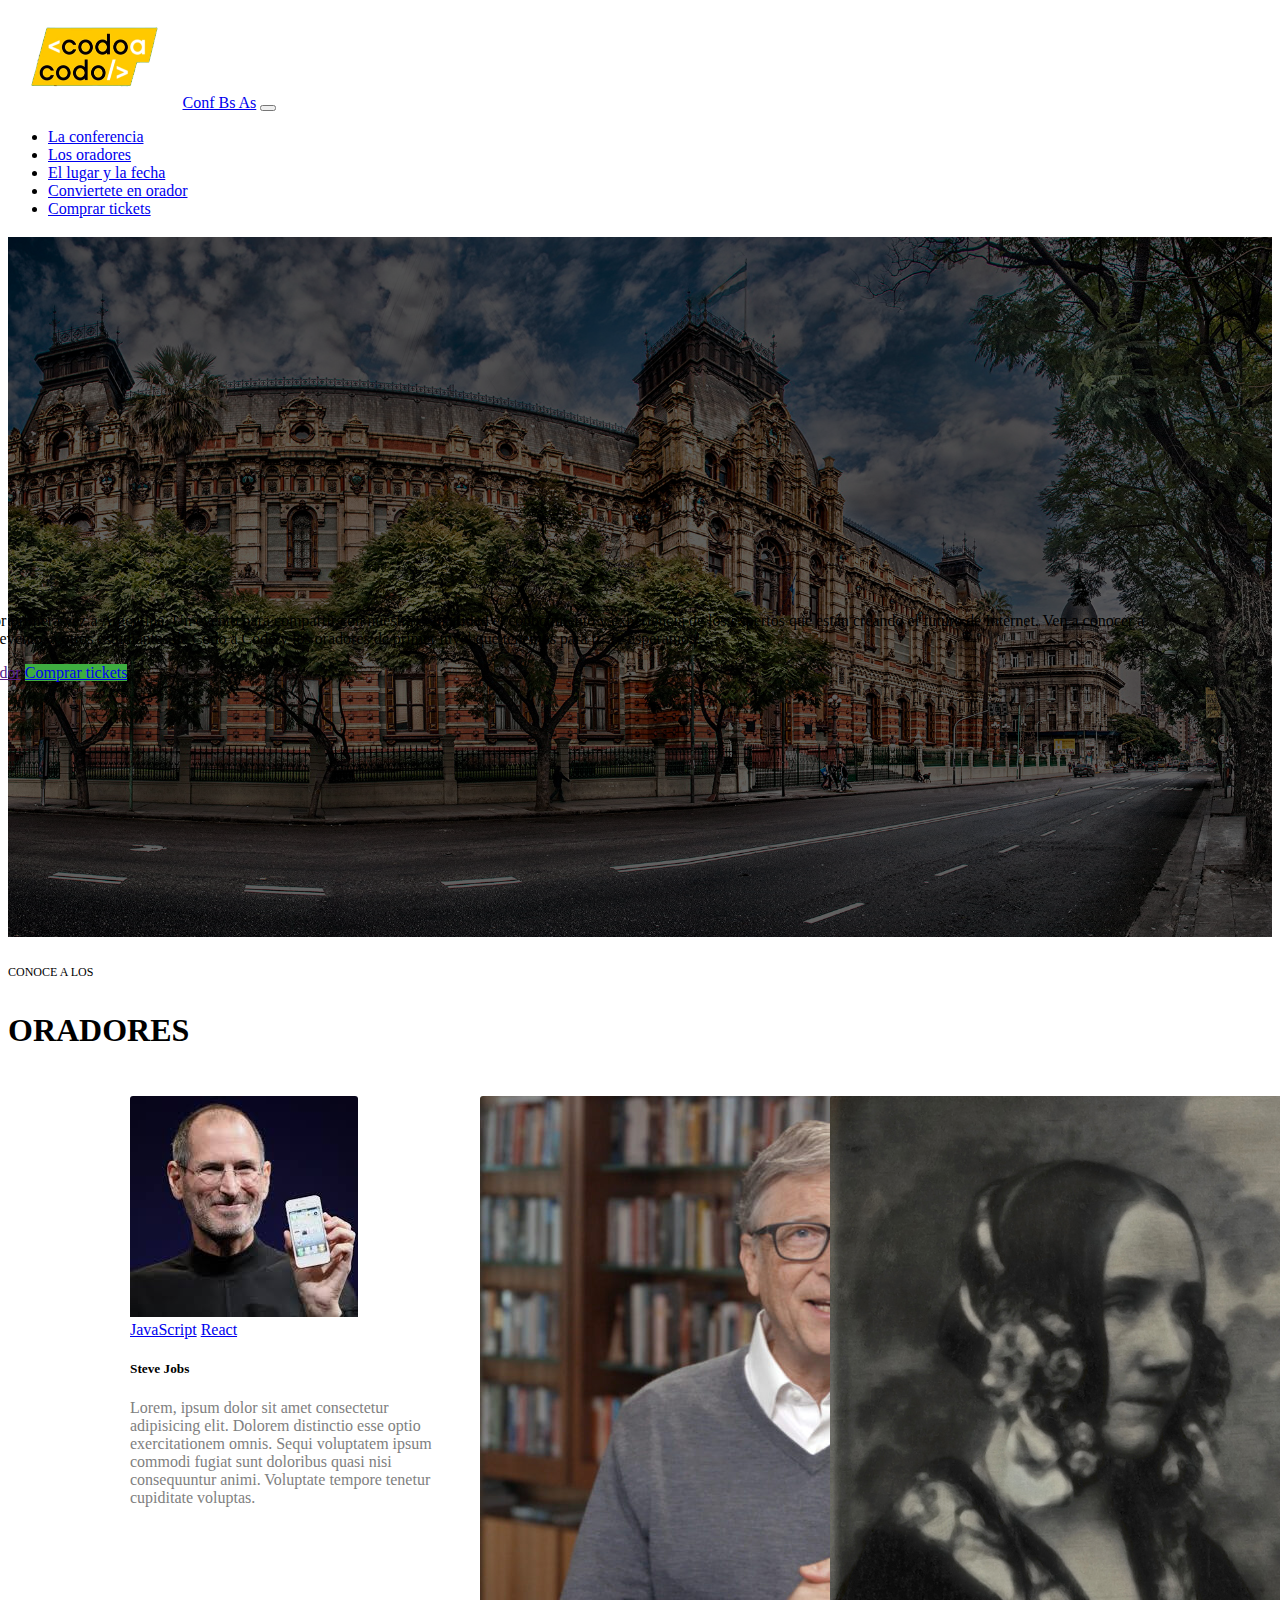
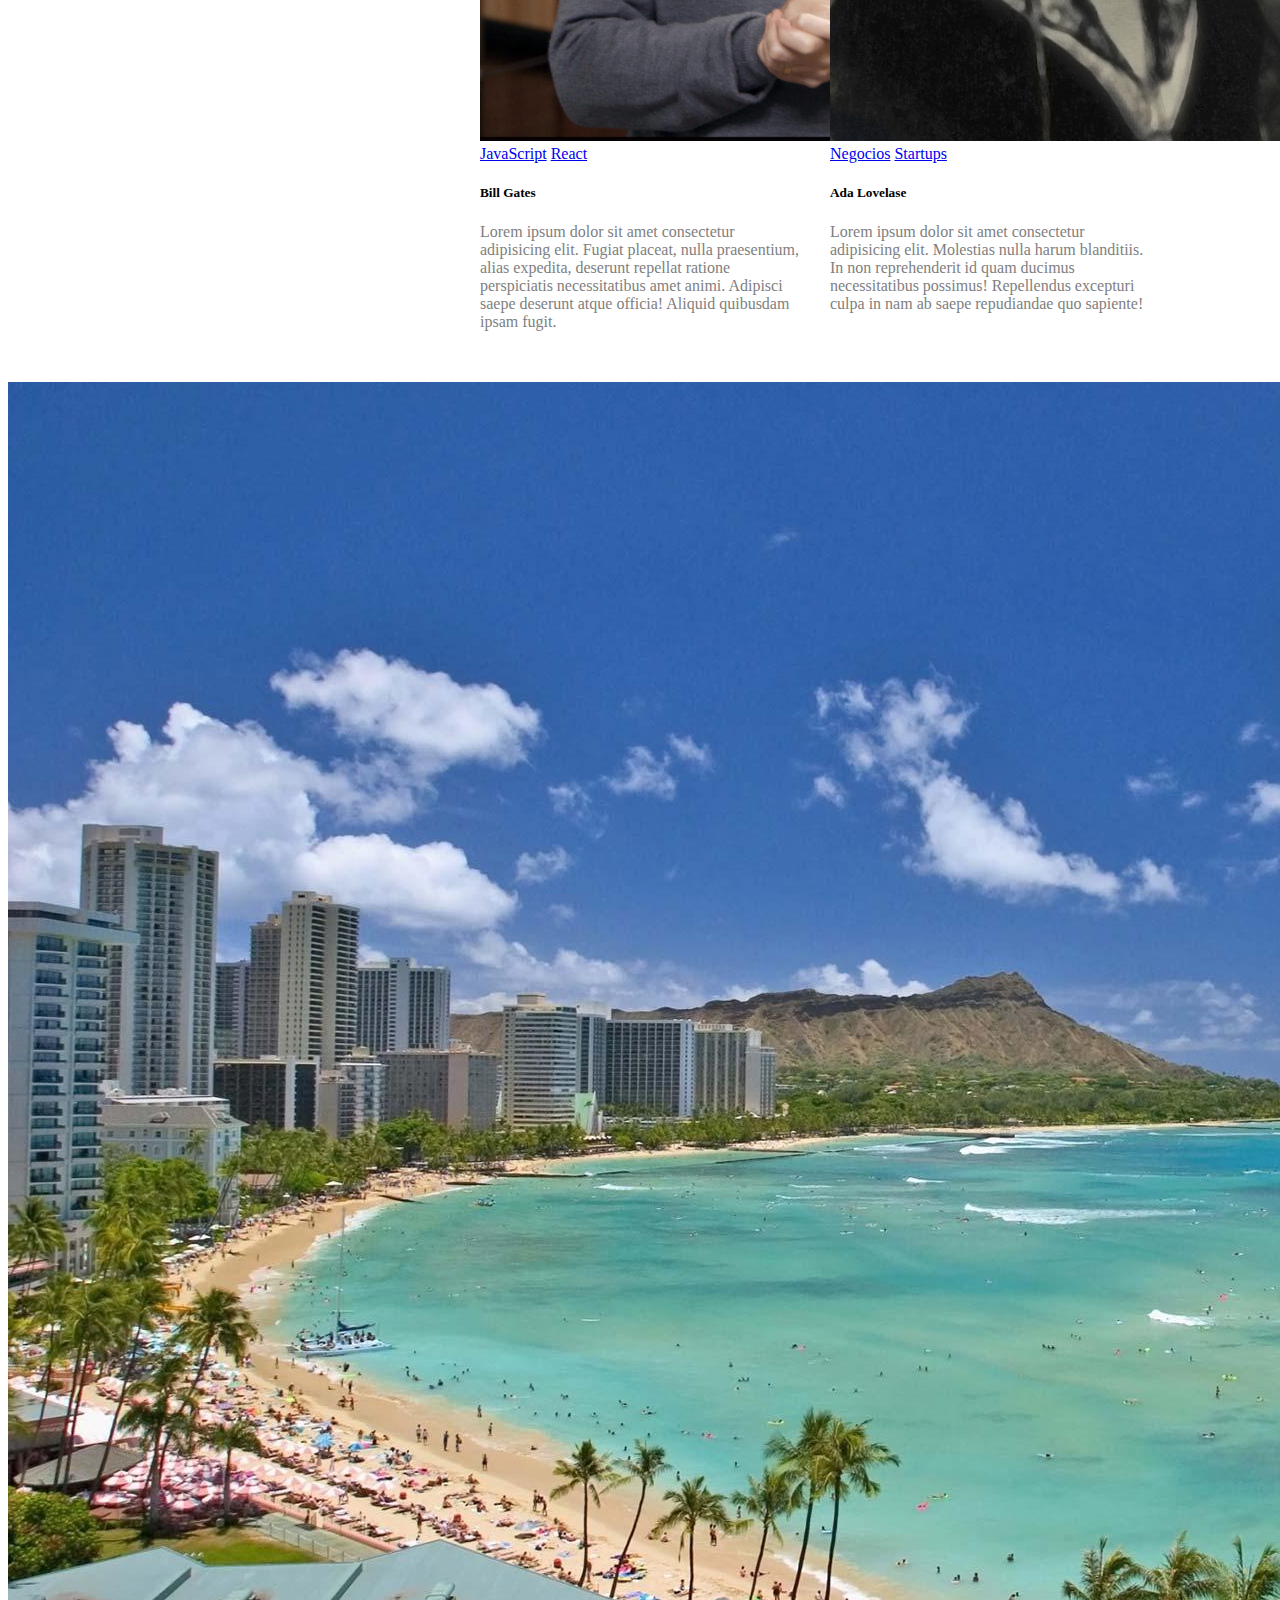
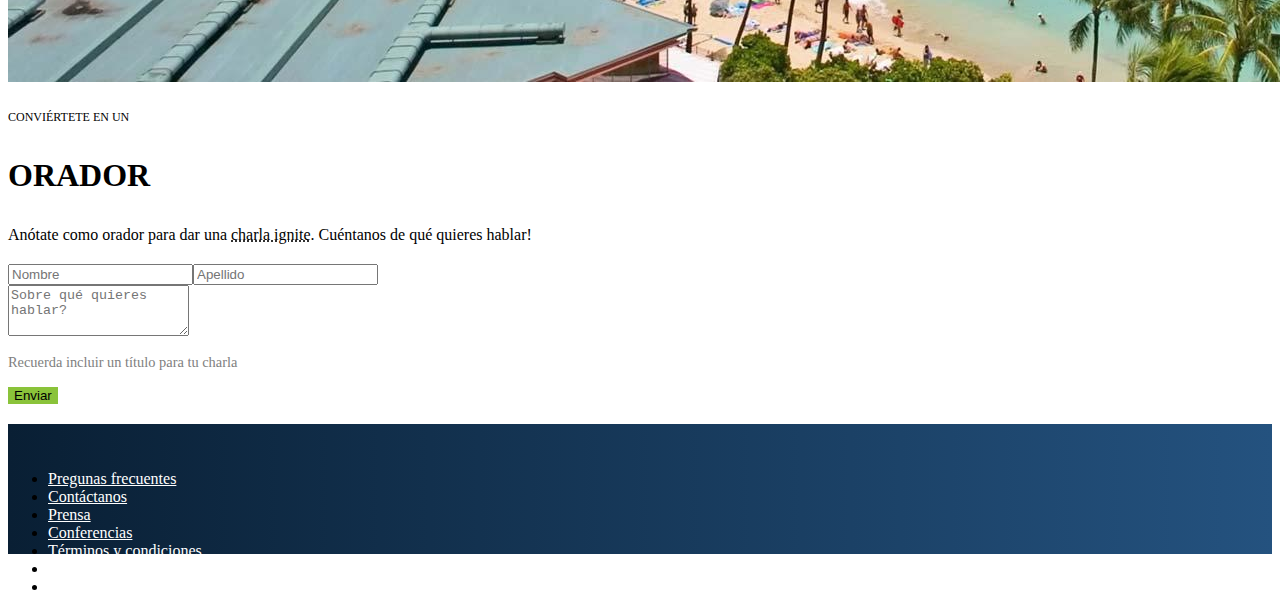
<file: index.html>
<!DOCTYPE html>
<html lang="en">

<head>
    <meta charset="UTF-8">
    <meta name="viewport" content="width=device-width, initial-scale=1.0">
    <link href="https://cdn.jsdelivr.net/npm/bootstrap@5.3.1/dist/css/bootstrap.min.css" rel="stylesheet"
        integrity="sha384-4bw+/aepP/YC94hEpVNVgiZdgIC5+VKNBQNGCHeKRQN+PtmoHDEXuppvnDJzQIu9" crossorigin="anonymous">
    <link rel="preconnect" href="https://fonts.googleapis.com">
    <link rel="preconnect" href="https://fonts.gstatic.com" crossorigin>
    <link
        href="https: //fonts.googleapis.com/css2? family= DM+Sans:opsz,wght@9..40,300;9..40,400;9..40,500 & display=swap"
        rel="stylesheet">
    <link rel="stylesheet" href="style/estilo.css">
    <title>Trabajo Práctico Integrador</title>
</head>

<body>
    <header>
        <nav class="navbar fixed-top navbar-expand-lg navbar-dark bg-dark px-5 ">
            <div class="container-fluid">
                <a class="navbar-brand" href="#">
                    <img src="img/codoacodo.png" class="d-inline-block" height="100px">Conf Bs As</a>
                <button class="navbar-toggler" type="button" data-bs-toggle="collapse" data-bs-target="#navbarNav"
                    aria-controls="navbarNav" aria-expanded="false" aria-label="Toggle navigation">
                    <span class="navbar-toggler-icon"></span>
                </button>
                <div class="collapse navbar-collapse justify-content-end" id="navbarNav">
                    <ul class="navbar-nav">
                        <li>
                            <a class="nav-link active" aria-current="page" href="#">La conferencia</a>
                        </li>
                        <li>
                            <a class="nav-link" href="#">Los oradores</a>
                        </li>
                        <li>
                            <a class="nav-link" href="#">El lugar y la fecha</a>
                        </li>
                        <li>
                            <a class="nav-link" href="#">Conviertete en orador</a>
                        </li>
                        <li>
                            <a class="nav-link text-success" href="tickets.html" target="_blank">Comprar tickets</a>
                        </li>
                    </ul>
                </div>
            </div>
        </nav>
    </header>

    <div class="container-fluid ba1 pt-5">
        <div class="row ba1 background-black">
            <div class="col ms-md-auto"></div>
            <div class="col-5 text-end textop">
                <h3 class="text-white">Conf Bs As</h3>
                <p class="text-white">Bs As llega por primera vez a Argentina. Un evento para compartir con
                    nuestra comunidad el conocimiento y experiencia de los expertos que
                    están creando el futuro de Internet. Ven a conocer a miembros del
                    evento, a otros estudiantes de Codo a Codo y los oradores de primer
                    nivel que tenemos para ti. Te esperamos!
                </p>
                <a href="" class="btn btn-outline-light me-3">Quiero ser orador</a>
                <a href="tickets.html" class="btn btnp btn-success" target="_blank">Comprar tickets</a>
            </div>
        </div>
    </div>

    <div class="titulo text-center">
        <h6 class="mt-3">CONOCE A LOS</h6>
        <h3 class="mb-1"><strong>ORADORES</strong></h3>
    </div>

    <div class="container">
        <div class="card" style="width: 20rem">
            <img src="img/steve.jpg" class="radio" alt="">
            <div class="card-body">
                <a href="#" class="btn btn-warning">JavaScript</a>
                <a href="#" class="btn btn-primary">React</a>
                <h5>Steve Jobs</h5>
                <p>Lorem, ipsum dolor sit amet consectetur adipisicing elit. Dolorem distinctio esse optio
                    exercitationem omnis. Sequi voluptatem ipsum commodi fugiat sunt doloribus quasi nisi consequuntur
                    animi. Voluptate tempore tenetur cupiditate voluptas.</p>
            </div>
        </div>
        <div class="card" style="width: 20rem">
            <img src="img/bill.jpg" class="radio" alt="">
            <div class="card-body">
                <a href="#" class="btn btn-warning">JavaScript</a>
                <a href="#" class="btn btn-primary">React</a>
                <h5>Bill Gates</h5>
                <p>Lorem ipsum dolor sit amet consectetur adipisicing elit. Fugiat placeat, nulla praesentium, alias
                    expedita, deserunt repellat ratione perspiciatis necessitatibus amet animi. Adipisci saepe deserunt
                    atque officia! Aliquid quibusdam ipsam fugit.</p>
            </div>
        </div>
        <div class="card" style="width: 20rem">
            <img src="img/ada.jpeg" class="radio" alt="">
            <div class="card-body">
                <a href="#" class="btn btn-secondary ">Negocios</a>
                <a href="#" class="btn btn-danger ">Startups</a>
                <h5>Ada Lovelase</h5>
                <p>Lorem ipsum dolor sit amet consectetur adipisicing elit. Molestias nulla harum blanditiis. In non
                    reprehenderit id quam ducimus necessitatibus possimus! Repellendus excepturi culpa in nam ab saepe
                    repudiandae quo sapiente!</p>
            </div>
        </div>
    </div>

    <div class="contenedor gap-1">
        <img class="imagen col-6" src="img/honolulu.jpg" alt="">
        <div class="bg-dark">
            <h3 class="text-light m-lg-3">Bs As - Octubre</h3>
            <p class="text-light m-lg-3">Buenos Aires es la provincia y localidad más grande del estado de Argentina,
                en los Estados Unidos. Honolulu es la más sureña de entre las principales ciudades estadounidenses.
                Aunque el nombre de Honolulu se refiere al área
                urbana en la costa aureste de la isla de Oahu, la ciudad y el condado de Honolulu han formado una
                ciudad-condado
                consolidada que cubre toda la ciudad (aproximadamente 600 km° de superficie).
            </p>
            <a href="" class="btn btn-outline-light m-lg-3">Conocé más</a>
        </div>
    </div>

    <div class="titulo-secundario text-center">
        <h6 class="mt-4">CONVIÉRTETE EN UN</h6>
        <h3><strong>ORADOR</strong></h3>
        <P>Anótate como orador para dar una <u class="decoracion">charla ignite</u>. Cuéntanos de qué quieres hablar!</P>
    </div>

    <div>
        <form>
            <div class="row contenedor justify-content-center">
                <div class="col-4">
                    <input type="text" class="form-control" placeholder="Nombre" aria-label="Nombre" required minlength="3">
                </div>
                <div class="col-4">
                    <input type="text" class="form-control" placeholder="Apellido" aria-label="Apellido" required minlength="3">
                </div>
            </div>
            <div class="row justify-content-center mt-3">
                <div class="col-8">
                    <div class="col-12">
                        <textarea class="form-control" placeholder="Sobre qué quieres hablar?" rows="3"></textarea>
                    </div>
                    <div class="texto-abajo">
                        <p>Recuerda incluir un título para tu charla</p>
                    </div>
                    <div class="d-grid">
                        <button class="btn btnu btn-success" type="submit">Enviar</button>
                    </div>
                </div>
        </form>
    </div>
    
        <footer class="pie">
            <ul class="nav justify-content-center">
                <li class="nav-item">
                    <a class="nav-link active" aria-current="page" href="#">Pregunas frecuentes</a>
                </li>
                <li class="nav-item">
                    <a class="nav-link" href="#">Contáctanos</a>
                </li>
                <li class="nav-item">
                    <a class="nav-link" href="#">Prensa</a>
                </li>
                <li class="nav-item">
                    <a class="nav-link" href="#">Conferencias</a>
                </li>
                <li class="nav-item">
                    <a class="nav-link" href="#">Términos y condiciones</a>
                </li>
                <li class="nav-item">
                    <a class="nav-link" href="#">Privacidad</a>
                </li>
                <li class="nav-item">
                    <a class="nav-link" href="#">Estudiantes</a>
                </li>
            </ul>
        </footer>
</body>

</html>
</file>
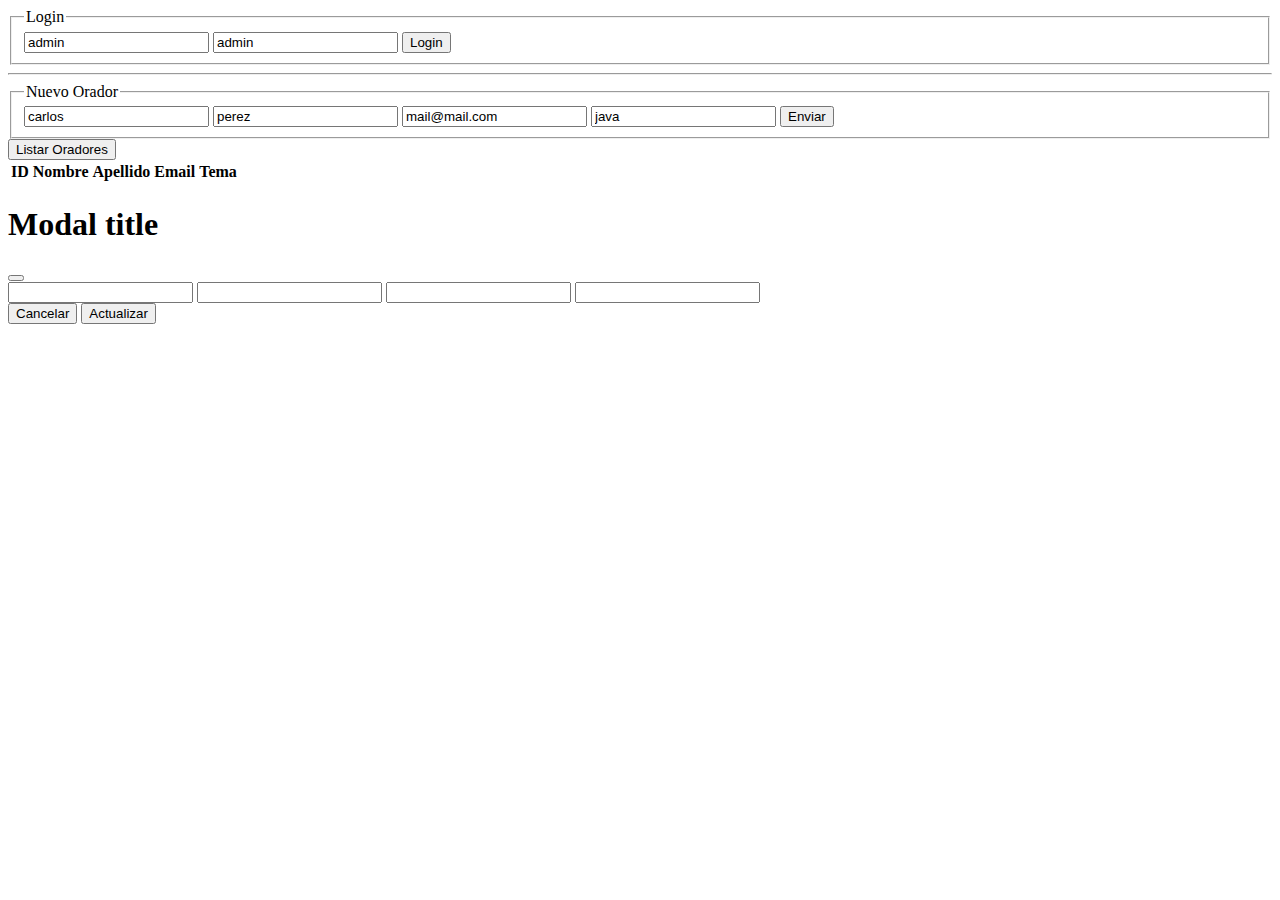
<file: orador.html>
<!DOCTYPE html>
<html lang="en">
<head>
    <meta charset="UTF-8">
    <meta name="viewport" content="width=device-width, initial-scale=1.0">
    <title>Document</title>
    <link href="https://cdn.jsdelivr.net/npm/bootstrap@5.3.2/dist/css/bootstrap.min.css" rel="stylesheet" integrity="sha384-T3c6CoIi6uLrA9TneNEoa7RxnatzjcDSCmG1MXxSR1GAsXEV/Dwwykc2MPK8M2HN" crossorigin="anonymous">
</head>
<body>

    <!--nuevo-->
    <fieldset>
        <legend>Login</legend>
        <input name="" id="username" value="admin">
        <input name="password" id="password" value="admin">
        <button type="button" id="btnLogin">
            Login
        </button>
    </fieldset>
    <hr>
    <!--nuevo-->
    <fieldset>
        <legend>Nuevo Orador</legend>
        <input name="nombre" id="nombre" value="carlos">
        <input name="apellido" id="apellido" value="perez">
        <input name="email" id="email" value="mail@mail.com">  
        <input name="tema" id="tema" value="java">
        <button type="button" id="btnCrear">
            Enviar
        </button>
    </fieldset>

    <div class="container">
        <div class="row">
            <div class="col-12 mt-2">
                <button class="btn btn-success" id="btnGetUsers">
                    Listar Oradores
                </button>
            </div>
        </div>
        <div class="row">
            <div class="col-12 mt-1" id="msj">

            </div>
            <div class="col-12">
                <div id="users">
                    <table class="table">
                        <thead>
                        <tr>
                            <th scope="col">ID</th>
                            <th scope="col">Nombre</th>
                            <th scope="col">Apellido</th>
                            <th scope="col">Email</th>
                            <th scope="col">Tema</th>
                            <th scope="col">&nbsp;</th>
                        </tr>
                        </thead>
                        <tbody id="usersRows">                          
                        </tbody>
                    </table>
                </div>
            </div>
        </div>
    </div>

    <!-- Modal -->
    <div class="modal fade" id="exampleModal" tabindex="-1" aria-labelledby="exampleModalLabel" aria-hidden="true">
        <div class="modal-dialog">
        <div class="modal-content">
            <div class="modal-header">
            <h1 class="modal-title fs-5" id="exampleModalLabel">Modal title</h1>
            <button type="button" class="btn-close" data-bs-dismiss="modal" aria-label="Close"></button>
            </div>
            <div class="modal-body">
                <input id="nombreActualizar">
                <input id="apellidoActualizar">
                <input id="mailActualizar"> 
                <input id="temaActualizar">
            </div>
            <div class="modal-footer">
            <button type="button" class="btn btn-secondary" data-bs-dismiss="modal" id="btnCerrarModal">
                Cancelar
            </button>
            <button type="button" class="btn btn-primary" onclick="actualizarOrador()">
                Actualizar
            </button>
            </div>
        </div>
        </div>
    </div>

    <!-- nuevo-->
    <script>
        crearOperador = () => {
            const orador = {
                 nombre:  document.getElementById("nombre").value,
                 apellido: document.getElementById("apellido").value,
                 email: document.getElementById("email").value,
                 tema: document.getElementById("tema").value
            };

            //debo enviar estos datos al sevidor: https://www.freecodecamp.org/espanol/news/tutorial-de-fetch-api-en-javascript-con-ejemplos-de-js-fetch-post-y-header/
            fetch(`http://localhost:8080/web-app/api/orador`, {
                method: "POST",
                body: JSON.stringify(orador),
            })
            .then(response => response.json()) 
            .then(json => {
                alert(`alta de orador id:${json.id}] ok`);
            })
            .catch(err => console.log(err));
        }

        document.getElementById("btnCrear").addEventListener('click',crearOperador);
    </script>
    
    <!--listado-->
    <script>
        
        function listarOradores() {/*f2*/
            //1 preparar
            const respuesta = fetch(`http://localhost:8080/web-app/api/orador`,{
                method: 'GET',
                headers: {
                    'Authorization': localStorage.getItem('jwt')
                }
            });

            //2 invocar
            respuesta
                .then(response => response.json())
                .then(data => procesarListado(data))//fulfilled
                .catch(error => dibujarError(error))//rejected
        }       

        function procesarListado(data) {

            //guardo en localStorage
            saveOradoresInFromLocal('oradores', data);

            const listarOradores = data;
            let rows = '';
            for(let orador of listarOradores) {
                //console.log(orador);
                rows += `
                <tr>
                    <th scope="row">${orador.id}</th>
                    <td>${orador.nombre}</td>
                    <td>${orador.apellido}</td>
                    <td>${orador.mail}</td>
                    <td>${orador.tema}</td>
                    <td>
                        <button type="button" class="btn btn-primary" data-bs-toggle="modal" data-bs-target="#exampleModal" onclick="editar(${orador.id})">
                            Editar
                        </button>
                        <button onclick="eliminarOrador(${orador.id})" type="button" class="btn btn-danger">
                            Eliminar
                        </button>
                    </td>
                </tr>
                `
            }
            document.getElementById('usersRows').innerHTML = rows;
        }

        function dibujarError(error) {
            // console.log(error);
            const alerta = `<div class="alert alert-danger" role="alert">
                ${error.toString()}
            </div>`;
            document.getElementById('msj').innerHTML = alerta;
        }

        document.getElementById('btnGetUsers').addEventListener('click',listarOradores);
    </script>

    <!--eliminar-->
    <script>
        eliminarOrador = (id) => {
            if(!confirm('SEGURO?')) {
                return;
            }

            fetch(`http://localhost:8080/web-app/api/orador?id=${id}`, {
                method: "DELETE",
            })
            .then(response => response) 
            .then(json => {
                alert(`se ha eliminado el orador id: ${id}`);
                listarOradores();
            })
            .catch(err => console.log(err));
        }
    </script>

    <!--actualizar-->
    <script>
        const getOradoresFromLocal = () => {
            const oradores = localStorage.getItem('oradores')
            if(oradores) {
                return JSON.parse(oradores);
            }
            return [];
        }
        const getOradorSeleccionado = () => {
            const obj = localStorage.getItem('oradorBuscado')
            if(obj) {
                return JSON.parse(obj);
            }
            return null;
        }
        const removeOradorSeleccionado = () => {
            localStorage.removeItem('oradorBuscado');
        }

        const saveOradoresInFromLocal = (key, data) => {
            localStorage.setItem(key, JSON.stringify(data));//como texto
        }

        const editar = (id) => {
            const oradores = getOradoresFromLocal();//[]
            const oradorBuscado = oradores.find(o => o.id === id);
            
            //si quiero actualizar algo en un html (.innerHTML o .value)
            document.getElementById('nombreActualizar').value = oradorBuscado.nombre;
            document.getElementById('apellidoActualizar').value = oradorBuscado.apellido;
            document.getElementById('mailActualizar').value = oradorBuscado.mail;
            document.getElementById('temaActualizar').value = oradorBuscado.tema;

            //guardo el id/orador del orador que se quiere actualizar
            saveOradoresInFromLocal('oradorBuscado', oradorBuscado);
        }

        const actualizarOrador = () => {
            const oradorSeleccionado = getOradorSeleccionado();
            if(!oradorSeleccionado) {
                return
            }

            //obtengo los datos del formulario que esta en el modal
            const nombre = document.getElementById('nombreActualizar').value;
            const apellido = document.getElementById('apellidoActualizar').value;
            const email = document.getElementById('mailActualizar').value;
            const tema = document.getElementById('temaActualizar').value;

            const orador = {
                 nombre,
                 apellido,
                 email,
                 tema,
            };

            //ahora puedo enviar al backend para actualizar
            //debo enviar estos datos al sevidor: https://www.freecodecamp.org/espanol/news/tutorial-de-fetch-api-en-javascript-con-ejemplos-de-js-fetch-post-y-header/
            fetch(`http://localhost:8080/web-app/api/orador?id=${oradorSeleccionado.id}`, {
                method: "PUT",
                body: JSON.stringify(orador),
            })
            .then(response => response) //status code 200
            .then(json => {
                alert(`Se ha modificado el orador id:${oradorSeleccionado.id}`);
                //cargar la lista 
                listarOradores();
                removeOradorSeleccionado();
                cerrarModal();
            })
            .catch(err => console.log(err));
        }
        const cerrarModal = () => {
            document.getElementById('btnCerrarModal').click();
        }
    </script>

    <script>
        const login = () => {
            const username = document.getElementById('username').value;
            const password = document.getElementById('password').value;
            fetch(`http://localhost:8080/web-app/auth/login?username=${username}&password=${password}`)
            .then(response => response.json()) 
            .then(json => {
                debugger
                // console.log(json);
                localStorage.setItem('jwt',json.jwt);
            })
            .catch(err => console.log(err));
        }

        document.getElementById('btnLogin').addEventListener('click',login)
    </script>
    <script src="https://cdn.jsdelivr.net/npm/bootstrap@5.3.2/dist/js/bootstrap.bundle.min.js" integrity="sha384-C6RzsynM9kWDrMNeT87bh95OGNyZPhcTNXj1NW7RuBCsyN/o0jlpcV8Qyq46cDfL" crossorigin="anonymous"></script>
</body>
</html>
</file>
<file: style/estilo.css>
.ba1 {
    background-image:url("../img/ba1.jpg");
    background-size: cover;
    background-repeat:no-repeat ;
    background-blend-mode: multiply;
    min-height: 700px;
    background-color: rgb(97, 97, 97);
}

.textop {
    position: relative;
    top: 335px;
    right: 100px;
}

.btnp {
    background-color: rgba(62, 173, 64, 0.999);
    border: none;
}

/*primer titulo*/
.titulo h6 {
    font-size: 0.75rem;
    font-weight: 400;
}

.titulo h3 {
    font-size: 2rem;
}

/*tarjetas*/
.container {
    display: flex;
    justify-content: center;
}

.radio {
    border-top-left-radius: 3px;
    border-top-right-radius: 3px;
}

.card {
    margin: 15px;
}

.card p {
    color: gray;
    margin-top: 20px;
}

.card a {
    margin-top: 10px;
    margin-bottom: 5px;
}

/*imagen y texto al lado*/
.contenedor {
    display: flex;
    margin-top: 20px;
}

/*segundo titulo*/
.titulo-secundario h6 {
    font-size: 0.75rem;
    font-weight: 400;
}

.decoracion {
    text-decoration: underline dotted;
}

.titulo-secundario h3 {
    font-size: 2rem;
}

.titulo-secundario p {
    font-weight: 400;
}

/*formulario*/
.form-floating {
    color: gray;
    font-size: 1.5rem;
}

.texto-abajo {
    color: gray;
    font-size: 0.90rem;
}

.btnu {
    background-color: rgba(134, 193, 52, 0.968);
    border: none;
}

/*pie de página*/
.pie {
    background: linear-gradient(to right, rgb(9, 31, 52), rgb(36, 82, 127));
    margin-top: 20px;
    height: 100px;
    padding-top: 30px;
}

.pie a {
    color: white;
}
</file>
